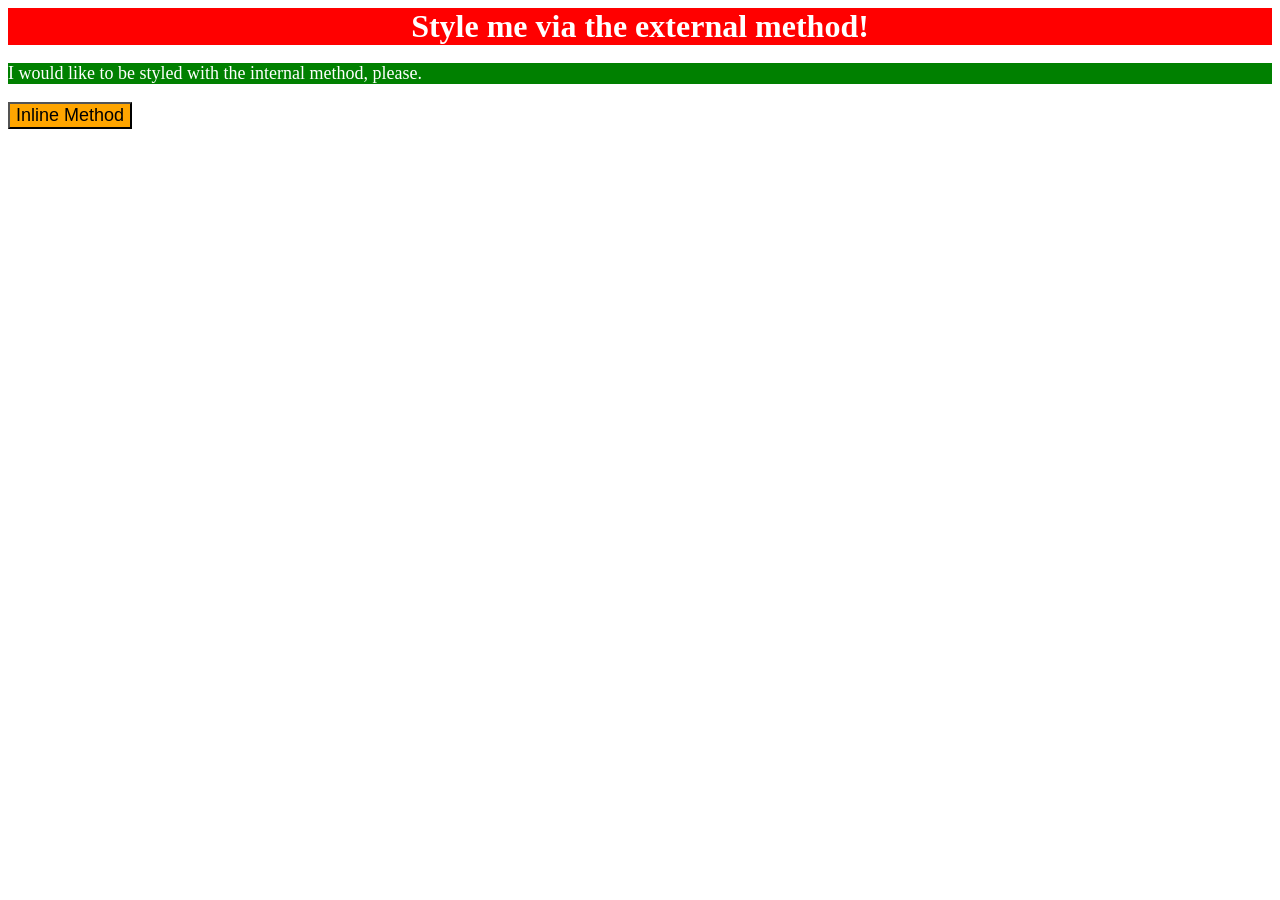
<file: foundations/01-css-methods/index.html>
<!DOCTYPE html>
<html lang="en">
  <head>
    <meta charset="UTF-8">
    <meta http-equiv="X-UA-Compatible" content="IE=edge">
    <meta name="viewport" content="width=device-width, initial-scale=1.0">
    <link rel="stylesheet" href="./styles.css">
    <style>
      p {
        background-color: green;
        color: white;
        font-size: 18px;
      }
    </style>
    <title>Methods for Adding CSS</title>
  </head>
  <body>
    <div>Style me via the external method!</div>
    <p>I would like to be styled with the internal method, please.</p>
    <button style="background-color: orange; font-size: 18px;">Inline Method</button>
  </body>
</html>
</file>
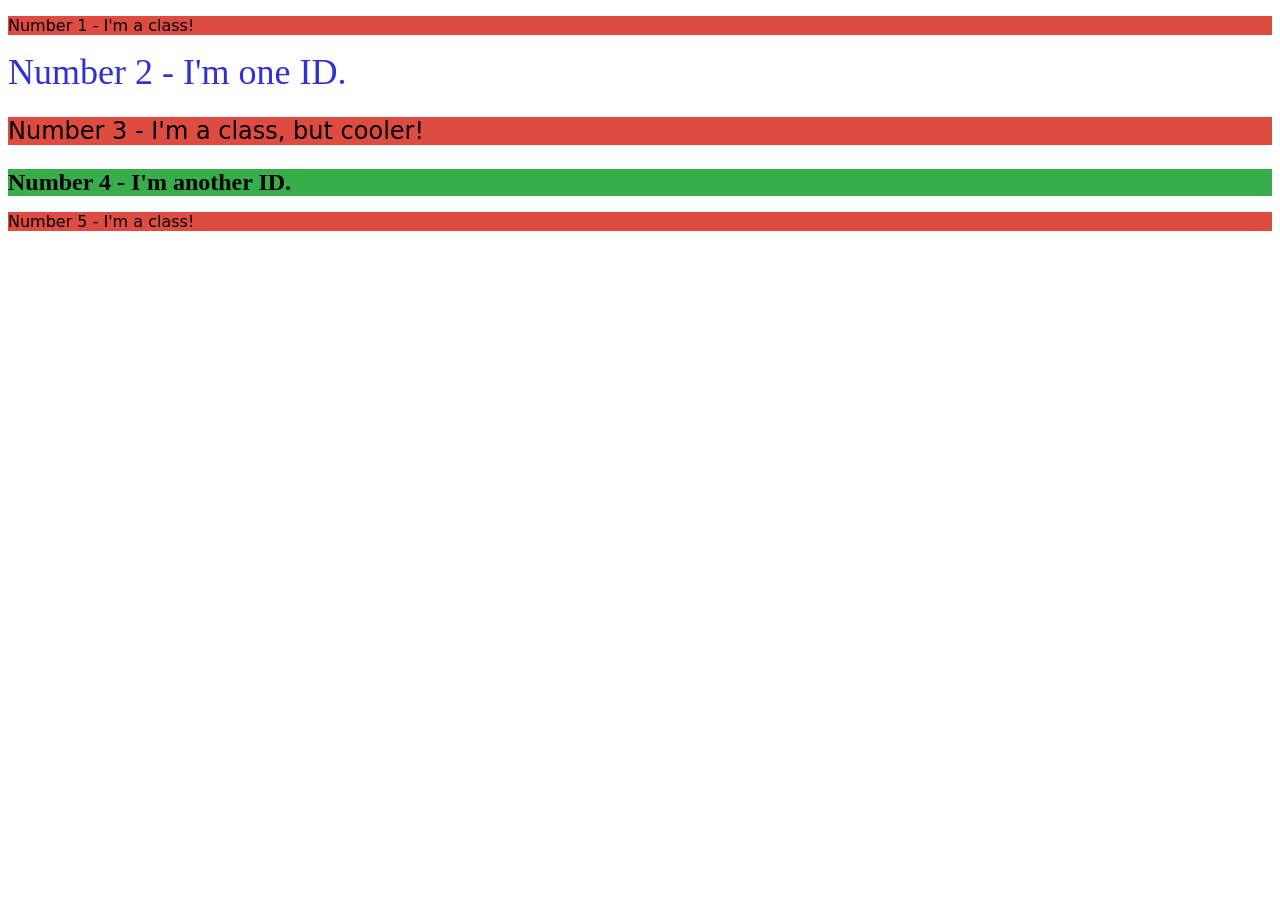
<file: foundations/02-class-id-selectors/index.html>
<!DOCTYPE html>
<html lang="en">
  <head>
    <meta charset="UTF-8">
    <meta http-equiv="X-UA-Compatible" content="IE=edge">
    <meta name="viewport" content="width=device-width, initial-scale=1.0">
    <title>Class and ID Selectors</title>
    <link rel="stylesheet" href="style.css">
  </head>
  <body>
    <p class="odd-number">Number 1 - I'm a class!</p>
    <div id="number-2">Number 2 - I'm one ID.</div>
    <p class="odd-number large">Number 3 - I'm a class, but cooler!</p>
    <div id="unique" class="large">Number 4 - I'm another ID.</div>
    <p class="odd-number">Number 5 - I'm a class!</p>
  </body>
</html>
</file>
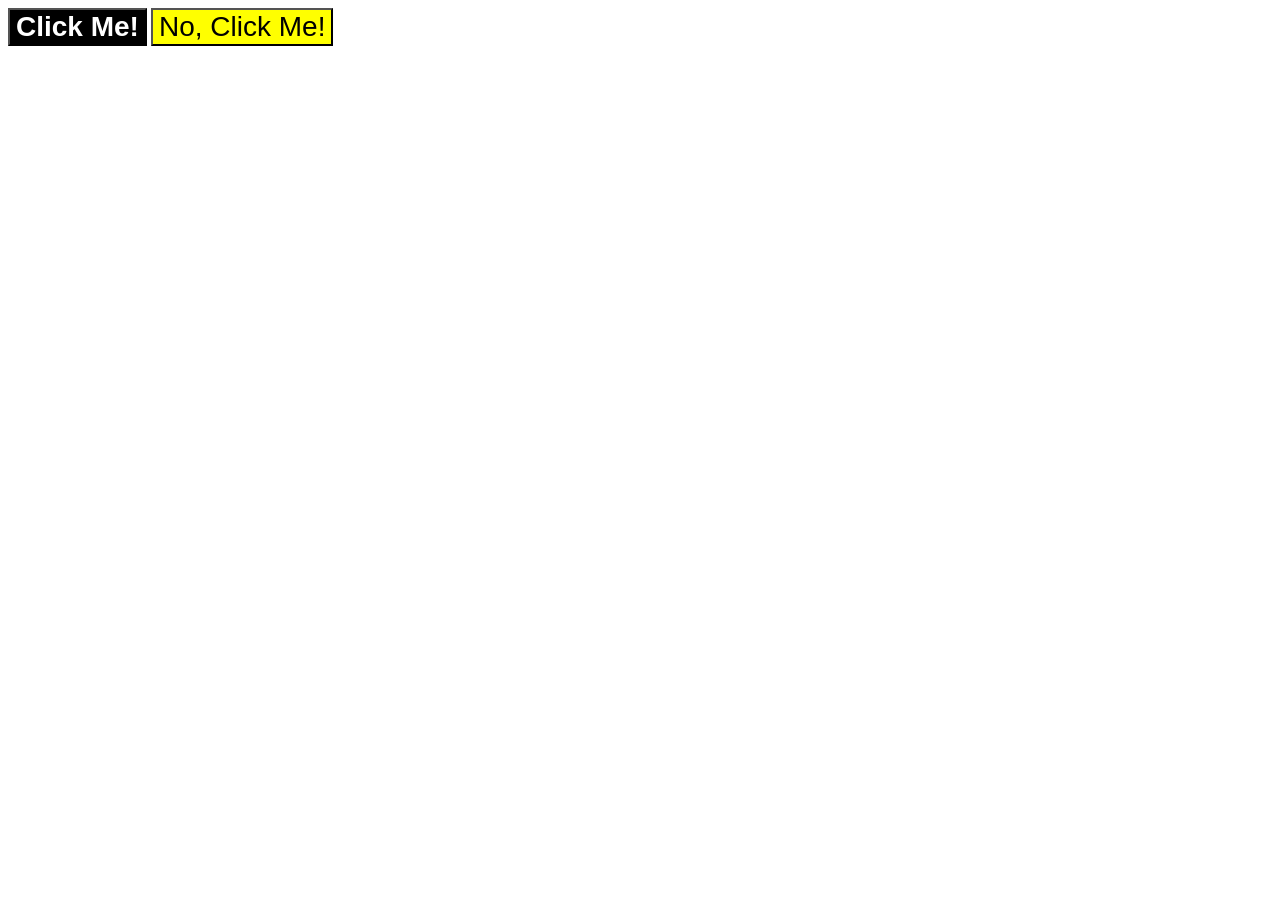
<file: foundations/03-grouping-selectors/index.html>
<!DOCTYPE html>
<html lang="en">
  <head>
    <meta charset="UTF-8">
    <meta http-equiv="X-UA-Compatible" content="IE=edge">
    <meta name="viewport" content="width=device-width, initial-scale=1.0">
    <title>Grouping Selectors</title>
    <link rel="stylesheet" href="style.css">
  </head>
  <body>
    <button class="first">Click Me!</button>
    <button class="second">No, Click Me!</button>
  </body>
</html>
</file>
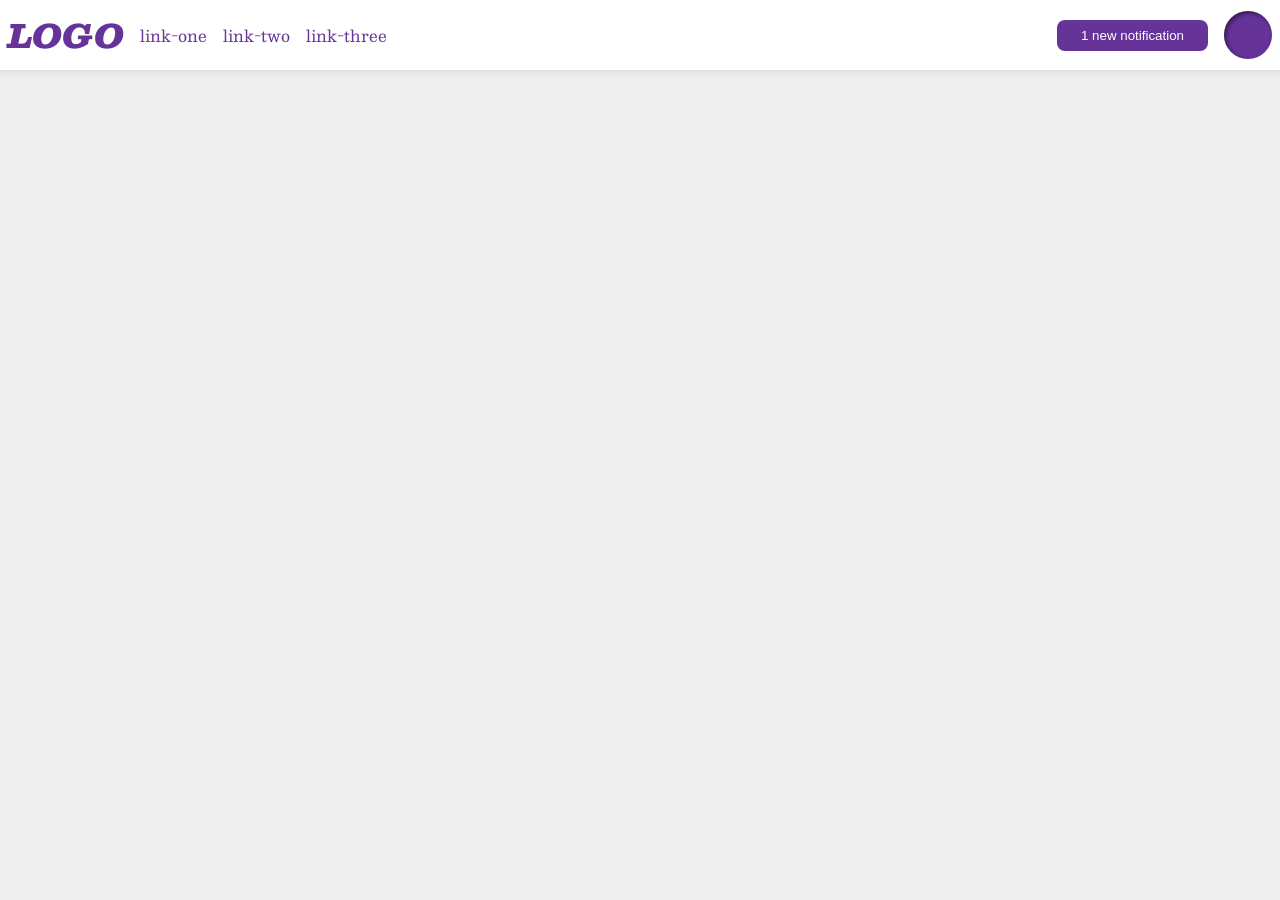
<file: foundations/flex/03-flex-header-2/index.html>
<!DOCTYPE html>
<html lang="en">

<head>
  <meta charset="UTF-8">
  <meta http-equiv="X-UA-Compatible" content="IE=edge">
  <meta name="viewport" content="width=device-width, initial-scale=1.0">
  <title>Flex Header 2</title>
  <link rel="stylesheet" href="style.css">
</head>

<body>
  <div class="header">
    <div class="left">
      <div class="logo">
        LOGO
      </div>
      <ul class="links">
        <li><a href="https://google.com">link-one</a></li>
        <li><a href="https://google.com">link-two</a></li>
        <li><a href="https://google.com">link-three</a></li>
      </ul>
    </div>
    <div class="right">
      <button class="notifications">
        1 new notification
      </button>
      <div class="profile-image"></div>
    </div>
  </div>
</body>

</html>
</file>
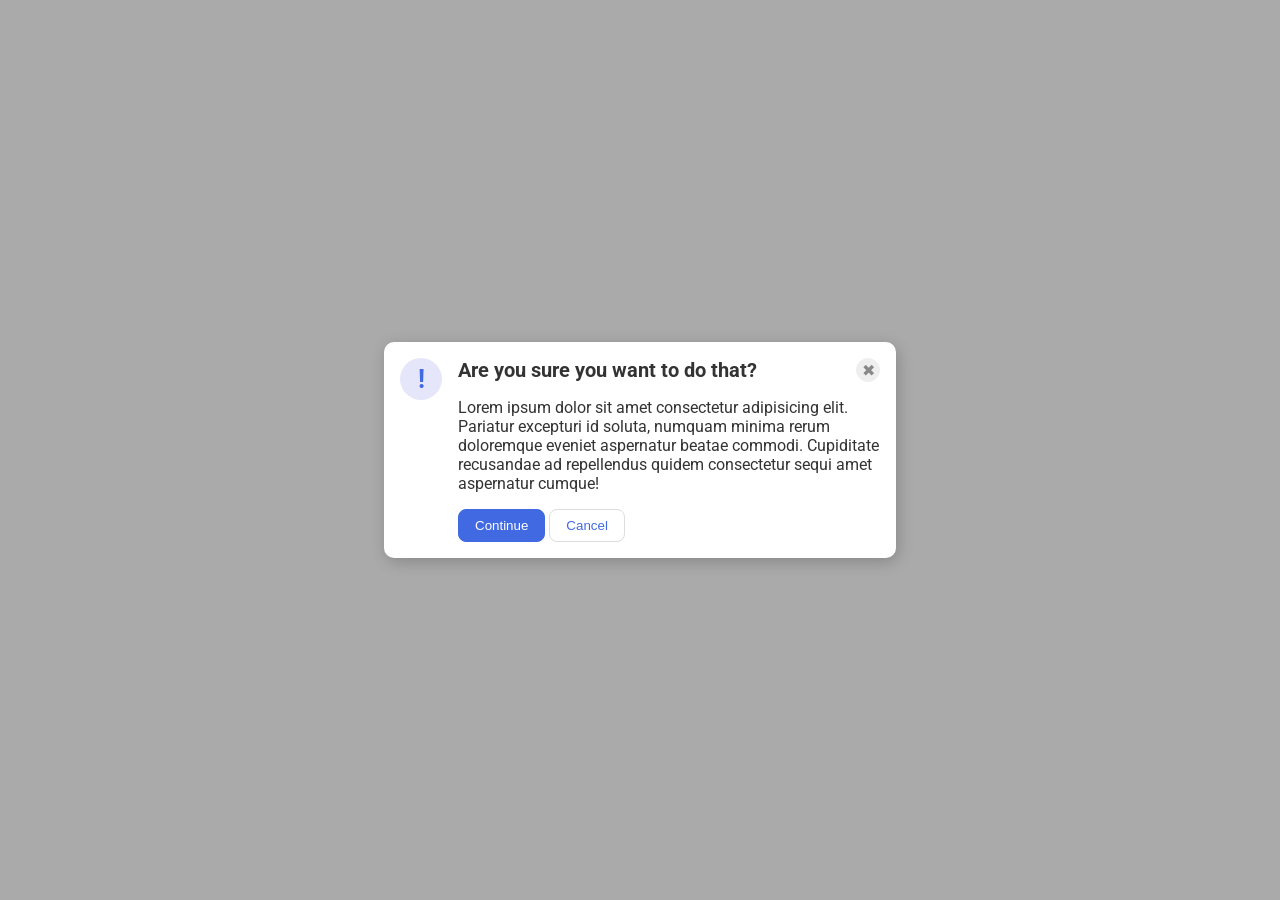
<file: foundations/flex/05-flex-modal/index.html>
<!DOCTYPE html>
<html lang="en">

<head>
  <meta charset="UTF-8">
  <meta http-equiv="X-UA-Compatible" content="IE=edge">
  <meta name="viewport" content="width=device-width, initial-scale=1.0">
  <link rel="stylesheet" href="style.css">
  <title>Modal</title>
</head>

<body>
  <div class="modal">
    <div class="icon">!</div>
    <div class="container">
      <div class="header">Are you sure you want to do that?
        <button class="close-button">✖</button>
      </div>
      <div class="text">Lorem ipsum dolor sit amet consectetur adipisicing elit. Pariatur excepturi id soluta, numquam
        minima rerum doloremque eveniet aspernatur beatae commodi. Cupiditate recusandae ad repellendus quidem
        consectetur sequi amet aspernatur cumque!</div>
      <button class="continue">Continue</button>
      <button class="cancel">Cancel</button>
    </div>
  </div>
</body>

</html>
</file>
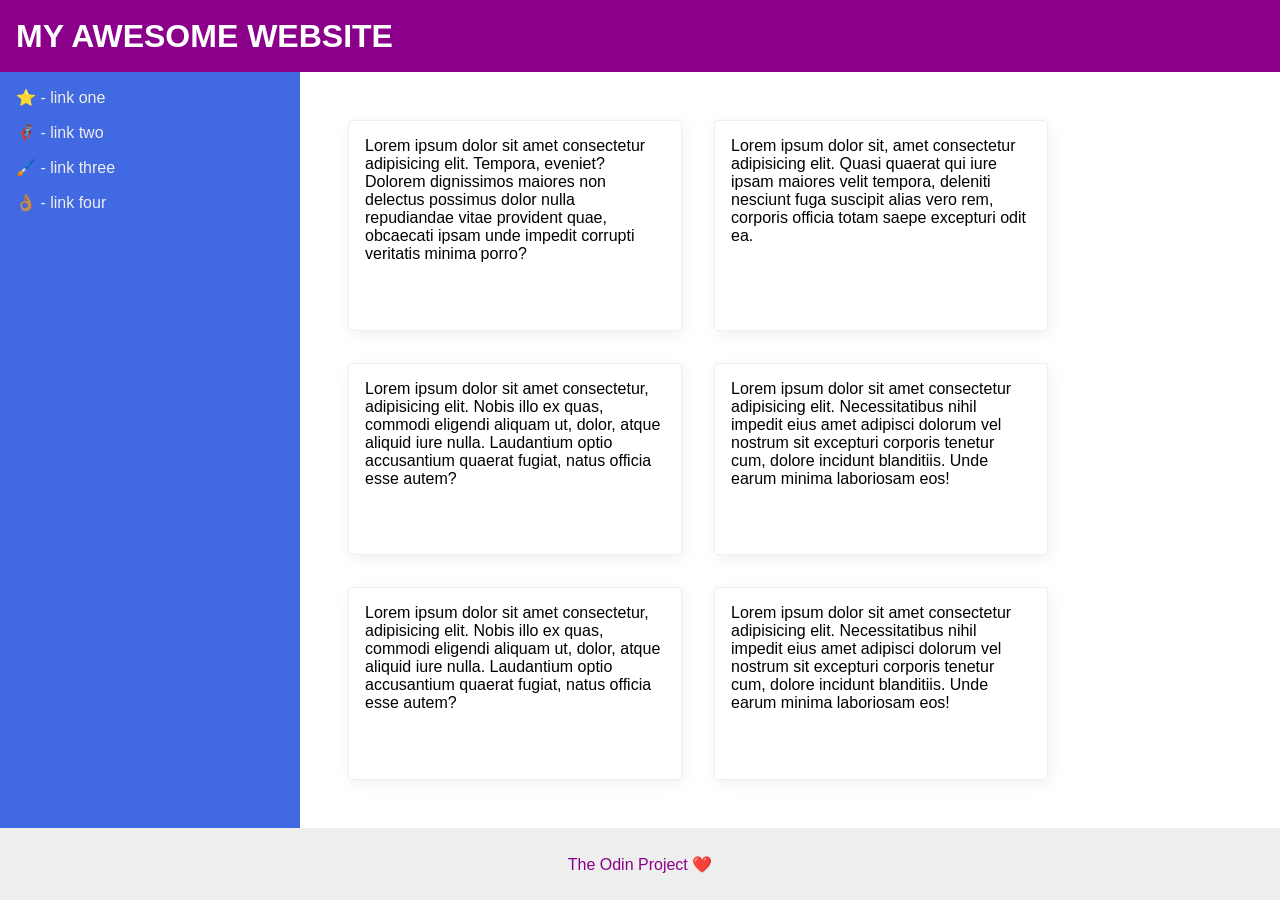
<file: foundations/flex/07-flex-layout-2/index.html>
<!DOCTYPE html>
<html lang="en">

<head>
  <meta charset="UTF-8">
  <meta http-equiv="X-UA-Compatible" content="IE=edge">
  <meta name="viewport" content="width=device-width, initial-scale=1.0">
  <title>The Holy Grail</title>
  <link rel="stylesheet" href="style.css">
</head>

<body>
  <div class="header">
    MY AWESOME WEBSITE
  </div>

  <div class="body">
    <div class="sidebar">
      <ul>
        <li><a href="#">⭐ - link one</a></li>
        <li><a href="#">🦸🏽‍♂️ - link two</a></li>
        <li><a href="#">🖌️ - link three</a></li>
        <li><a href="#">👌🏽 - link four</a></li>
      </ul>
    </div>

    <div class="content">
      <div class="card">Lorem ipsum dolor sit amet consectetur adipisicing elit. Tempora, eveniet? Dolorem dignissimos
        maiores non delectus possimus dolor nulla repudiandae vitae provident quae, obcaecati ipsam unde impedit
        corrupti
        veritatis minima porro?</div>
      <div class="card">Lorem ipsum dolor sit, amet consectetur adipisicing elit. Quasi quaerat qui iure ipsam maiores
        velit tempora, deleniti nesciunt fuga suscipit alias vero rem, corporis officia totam saepe excepturi odit ea.
      </div>
      <div class="card">Lorem ipsum dolor sit amet consectetur, adipisicing elit. Nobis illo ex quas, commodi eligendi
        aliquam ut, dolor, atque aliquid iure nulla. Laudantium optio accusantium quaerat fugiat, natus officia esse
        autem?</div>
      <div class="card">Lorem ipsum dolor sit amet consectetur adipisicing elit. Necessitatibus nihil impedit eius amet
        adipisci dolorum vel nostrum sit excepturi corporis tenetur cum, dolore incidunt blanditiis. Unde earum minima
        laboriosam eos!</div>
      <div class="card">Lorem ipsum dolor sit amet consectetur, adipisicing elit. Nobis illo ex quas, commodi eligendi
        aliquam ut, dolor, atque aliquid iure nulla. Laudantium optio accusantium quaerat fugiat, natus officia esse
        autem?</div>
      <div class="card">Lorem ipsum dolor sit amet consectetur adipisicing elit. Necessitatibus nihil impedit eius amet
        adipisci dolorum vel nostrum sit excepturi corporis tenetur cum, dolore incidunt blanditiis. Unde earum minima
        laboriosam eos!</div>
    </div>
  </div>

  <div class="footer">
    The Odin Project ❤️
  </div>
</body>

</html>
</file>
<file: foundations/01-css-methods/styles.css>
div {
    color: white;
    background-color: red;
    font-size: 32px;
    font-weight: bold;
    text-align: center;
}
</file>
<file: foundations/02-class-id-selectors/style.css>
.odd-number {
    background-color: #de4b40;
    font-family: Verdana, "DejaVu Sans", sans-serif;
}

.large {
    font-size: 24px;
}

#number-2 {
    color: rgb(48, 48, 211);
    font-size: 36px;
}

#unique {
    background-color: rgb(56, 173, 75);
    font-weight: bold;
}
</file>
<file: foundations/03-grouping-selectors/style.css>
.first,
.second {
    font-size: 28px;
    font-family: Helvetica, "Times New Roman", sans-serif;
}

.first {
    background-color: black;
    color: white;
    font-weight: bold;
}

.second {
    background-color: yellow;
}
</file>
<file: foundations/flex/03-flex-header-2/style.css>
/* this is some magical font-importing.  
you'll learn about it later. */
@import url('https://fonts.googleapis.com/css2?family=Besley:ital,wght@0,400;1,900&display=swap');

body {
  margin: 0;
  background: #eee;
  font-family: Besley, serif;
}

.header {
  background: white;
  border-bottom: 1px solid #ddd;
  box-shadow: 0 0 8px rgba(0,0,0,.1);
  padding: 8px;
  display: flex;
  justify-content: space-between;
  align-items: center;
}

.profile-image {
  background: rebeccapurple;
  box-shadow: inset 2px 2px 4px rgba(0,0,0,.5);
  border-radius: 50%;
  width: 48px;
  height: 48px;
}

.logo {
  color: rebeccapurple;
  font-size: 32px;
  font-weight: 900;
  font-style: italic;
}

button {
  border: none;
  border-radius: 8px;
  background: rebeccapurple;
  color: white;
  padding: 8px 24px;
}

a {
  /* this removes the line under our links */
  text-decoration: none;
  color: rebeccapurple;
}

ul {
  list-style-type: none;
  display: flex;
  gap: 16px;
  margin: 0;
  padding: 0;
}

.left, .right {
  display: flex;
  align-items: center;
  gap: 16px;
}
</file>
<file: foundations/flex/05-flex-modal/style.css>
@import url('https://fonts.googleapis.com/css2?family=Roboto:wght@400;700&display=swap');

html,
body {
  height: 100%;
}

body {
  font-family: Roboto, sans-serif;
  margin: 0;
  background: #aaa;
  color: #333;
  /* I'll give you this one for free lol */
  display: flex;
  align-items: center;
  justify-content: center;
}

.modal {
  background: white;
  width: 480px;
  border-radius: 10px;
  box-shadow: 2px 4px 16px rgba(0, 0, 0, .2);
  display: flex;
  padding: 16px;
  gap: 16px;
}

.icon {
  color: royalblue;
  font-size: 26px;
  font-weight: 700;
  background: lavender;
  width: 42px;
  height: 42px;
  border-radius: 50%;
  display: flex;
  align-items: center;
  justify-content: center;
  flex-shrink: 0;
}

.close-button {
  background: #eee;
  border-radius: 50%;
  color: #888;
  font-weight: 400;
  font-size: 16px;
  height: 24px;
  width: 24px;
  display: flex;
  align-items: center;
  justify-content: center;
  border: 1px solid #eee;
  padding: 0;
}

button {
  cursor: pointer;
  padding: 8px 16px;
  border-radius: 8px;
}

button.continue {
  background: royalblue;
  border: 1px solid royalblue;
  color: white;
}

button.cancel {
  background: white;
  border: 1px solid #ddd;
  color: royalblue;
}

.text {
  margin-bottom: 16px;
}

.header {
  font-weight: bold;
  font-size: 20px;
  display: flex;
  justify-content: space-between;
  align-items: center;
  margin-bottom: 16px;
}
</file>
<file: foundations/flex/07-flex-layout-2/style.css>
body {
  font-family: -apple-system, BlinkMacSystemFont, 'Segoe UI', Roboto, Oxygen, Ubuntu, Cantarell, 'Open Sans', 'Helvetica Neue', sans-serif;
  margin: 0;
  min-height: 100vh;
  display: flex;
  flex-direction: column;
}

.header {
  display: flex;
  align-items: center;
  height: 72px;
  background: darkmagenta;
  color: white;
  font-size: 32px;
  font-weight: 900;
  padding: 0px 16px;
}

.body {
  display: flex;
  flex: 1;
}

.content {
  display: flex;
  padding: 48px;
  gap: 32px;
  flex-wrap: wrap;
}

.footer {
  height: 72px;
  background: #eee;
  color: darkmagenta;
  display: flex;
  justify-content: center;
  align-items: center;
}

.sidebar {
  width: 300px;
  background: royalblue;
  box-sizing: border-box;
  flex-shrink: 0;
  padding: 16px;
}

ul {
  list-style-type: none;
  margin: 0;
  padding: 0;
}

li {
  margin-bottom: 16px;
}

a {
  font-size: 24;
  color: #eee;
  text-decoration: none;
}

.card {
  border: 1px solid #eee;
  box-shadow: 2px 4px 16px rgba(0, 0, 0, .06);
  border-radius: 4px;
  padding: 16px;
  width: 300px;
}
</file>
